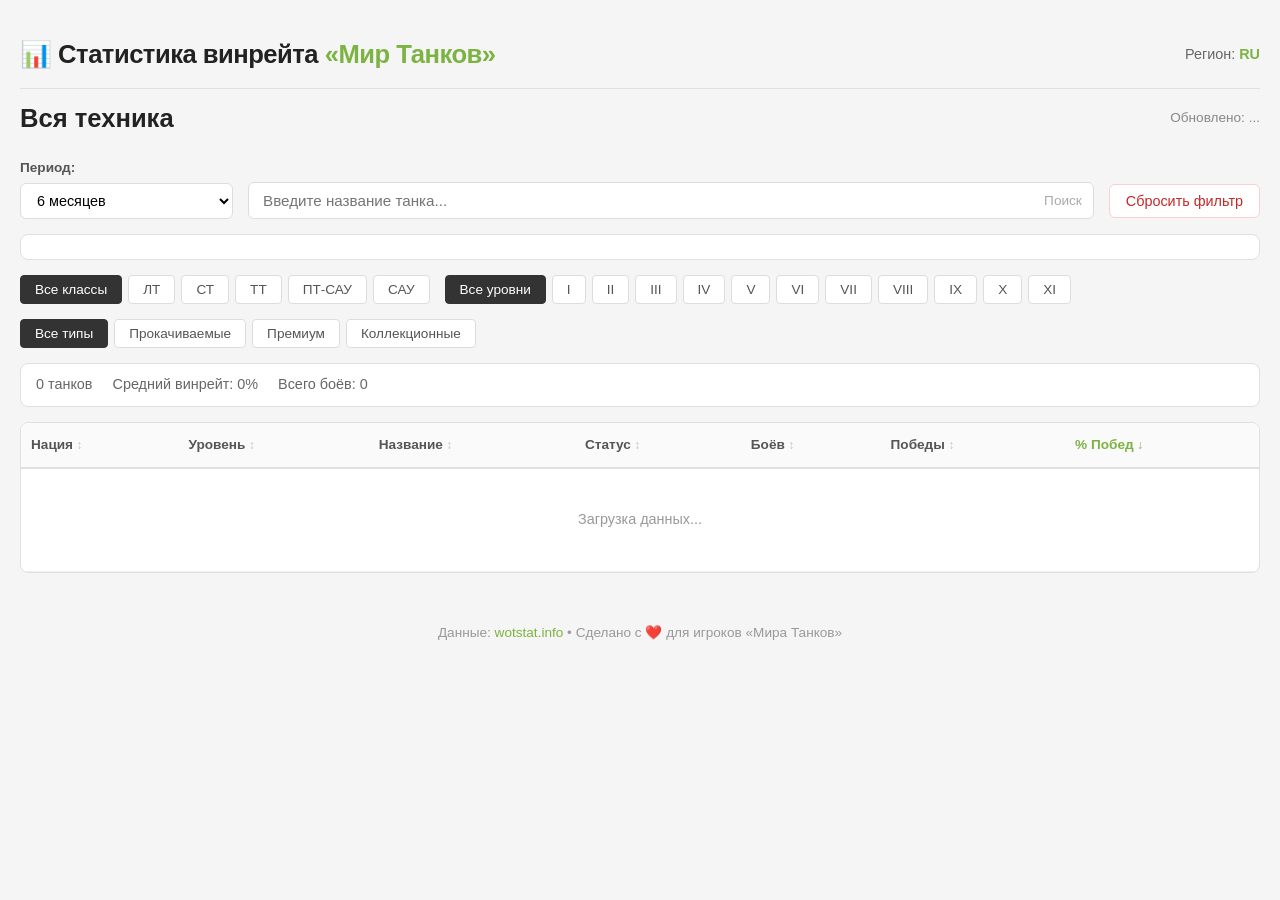
<file: index.html>
<!DOCTYPE html>
<html lang="ru">
<head>
    <meta charset="UTF-8">
    <meta name="viewport" content="width=device-width, initial-scale=1.0">
    <title>Статистика винрейта — Мир Танков</title>
    <link rel="stylesheet" href="style.css">
</head>
<body>
    <div class="app">
        <header class="header">
            <div class="header-left">
                <h1 class="logo">📊 Статистика винрейта <span class="logo-accent">«Мир Танков»</span></h1>
            </div>
            <div class="header-right">
                <span class="region">Регион: <strong>RU</strong></span>
            </div>
        </header>

        <main class="main">
            <div class="page-header">
                <h2>Вся техника</h2>
                <span class="update-info">Обновлено: <span id="update-date">...</span></span>
            </div>

            <div class="toolbar">
                <div class="control-group">
                    <label> Период:</label>
                    <select id="period-select">
                        <option value="3m">3 месяца (текущая мета)</option>
                        <option value="6m" selected>6 месяцев</option>
                        <option value="12m">1 год</option>
                        <option value="all">За всё время</option>
                    </select>
                </div>

                <div class="search-box">
                    <input type="text" id="search-input" placeholder="Введите название танка...">
                    <span class="search-hint" id="search-hint">Поиск</span>
                </div>
                <button class="btn-reset" id="btn-reset">Сбросить фильтр</button>
            </div>

            <div class="nation-filters" id="nation-filters"></div>

            <div class="filter-row">
                <div class="class-filters" id="class-filters">
                    <button class="filter-btn active" data-class="all">Все классы</button>
                    <button class="filter-btn" data-class="ЛТ">ЛТ</button>
                    <button class="filter-btn" data-class="СТ">СТ</button>
                    <button class="filter-btn" data-class="ТТ">ТТ</button>
                    <button class="filter-btn" data-class="ПТ-САУ">ПТ-САУ</button>
                    <button class="filter-btn" data-class="САУ">САУ</button>
                </div>

                <div class="level-filters" id="level-filters">
                    <button class="filter-btn active" data-level="all">Все уровни</button>
                    <button class="filter-btn" data-level="1">I</button>
                    <button class="filter-btn" data-level="2">II</button>
                    <button class="filter-btn" data-level="3">III</button>
                    <button class="filter-btn" data-level="4">IV</button>
                    <button class="filter-btn" data-level="5">V</button>
                    <button class="filter-btn" data-level="6">VI</button>
                    <button class="filter-btn" data-level="7">VII</button>
                    <button class="filter-btn" data-level="8">VIII</button>
                    <button class="filter-btn" data-level="9">IX</button>
                    <button class="filter-btn" data-level="10">X</button>
                    <button class="filter-btn" data-level="11">XI</button>
                </div>

                <div class="category-filters" id="category-filters">
                    <button class="filter-btn active" data-category="all">Все типы</button>
                    <button class="filter-btn" data-category="regular">Прокачиваемые</button>
                    <button class="filter-btn" data-category="premium">Премиум</button>
                    <button class="filter-btn" data-category="collector">Коллекционные</button>
                </div>
            </div>

            <div class="stats-bar">
                <span id="stat-count">0 танков</span>
                <span id="stat-avg">Средний винрейт: 0%</span>
                <span id="stat-battles">Всего боёв: 0</span>
            </div>

            <div class="table-container">
                <table id="tanks-table">
                    <thead>
                        <tr>
                            <th class="sortable" data-sort="nation">Нация</th>
                            <th class="sortable" data-sort="level">Уровень</th>
                            <th class="sortable" data-sort="name">Название</th>
                            <th class="sortable" data-sort="category">Статус</th>
                            <th class="sortable" data-sort="battles">Боёв</th>
                            <th class="sortable" data-sort="wins">Победы</th>
                            <th class="sortable active desc" data-sort="win_rate">% Побед</th>
                        </tr>
                    </thead>
                    <tbody id="tanks-body">
                        <tr><td colspan="7" class="loading">Загрузка данных...</td></tr>
                    </tbody>
                </table>
            </div>
        </main>

        <footer class="footer">
            <p>Данные: <a href="https://wotstat.info/" target="_blank">wotstat.info</a> • Сделано с ❤️ для игроков «Мира Танков»</p>
        </footer>
    </div>

    <script src="script.js"></script>
</body>
</html>
</file>
<file: style.css>
* { margin: 0; padding: 0; box-sizing: border-box; }

body {
    font-family: -apple-system, BlinkMacSystemFont, 'Segoe UI', Roboto, 'Helvetica Neue', Arial, sans-serif;
    background: #f5f5f5;
    color: #333;
    line-height: 1.5;
}

.app { max-width: 1400px; margin: 0 auto; padding: 20px; }

.header {
    display: flex;
    justify-content: space-between;
    align-items: center;
    padding: 15px 0;
    border-bottom: 1px solid #e0e0e0;
    margin-bottom: 10px;
}

.logo {
    font-size: 1.6rem;
    font-weight: 700;
    color: #222;
    letter-spacing: -0.5px;
}

.logo-accent { color: #7cb342; }
.region { color: #666; font-size: 0.9rem; }
.region strong { color: #7cb342; }

.page-header {
    display: flex;
    justify-content: space-between;
    align-items: center;
    margin-bottom: 20px;
    margin-top: 10px;
}

.page-header h2 { font-size: 1.6rem; color: #222; }
.update-info { color: #888; font-size: 0.85rem; }

.toolbar {
    display: flex;
    gap: 15px;
    margin-bottom: 15px;
    flex-wrap: wrap;
    align-items: flex-end;
}

.toolbar .control-group {
    display: flex;
    flex-direction: column;
    gap: 5px;
    min-width: 180px;
}

.toolbar .control-group label {
    font-size: 0.85rem;
    color: #555;
    font-weight: 600;
}

.toolbar #period-select {
    padding: 8px 12px;
    border: 1px solid #ddd;
    border-radius: 6px;
    background: #fff;
    font-size: 0.9rem;
    cursor: pointer;
    outline: none;
}

.toolbar #period-select:focus {
    border-color: #7cb342;
}

.btn-reset {
    padding: 8px 16px;
    border: 1px solid #ffcdd2;
    background: #fff;
    border-radius: 6px;
    cursor: pointer;
    font-size: 0.9rem;
    color: #c62828;
    align-self: flex-end;
    margin-bottom: 1px;
}

.btn-reset:hover { background: #ffebee; }

.search-box {
    flex: 1;
    min-width: 250px;
    position: relative;
}

.search-box input {
    width: 100%;
    padding: 9px 14px;
    border: 1px solid #ddd;
    border-radius: 6px;
    font-size: 0.95rem;
    outline: none;
}

.search-box input:focus { border-color: #7cb342; }
.search-hint { position: absolute; right: 12px; top: 50%; transform: translateY(-50%); color: #aaa; font-size: 0.85rem; }

.nation-filters {
    display: flex;
    gap: 8px;
    padding: 12px 15px;
    background: #fff;
    border: 1px solid #e0e0e0;
    border-radius: 8px;
    margin-bottom: 15px;
    flex-wrap: wrap;
    align-items: center;
}

.nation-btn {
    background: none;
    border: 2px solid transparent;
    border-radius: 6px;
    cursor: pointer;
    padding: 4px;
    transition: all 0.2s;
    display: flex;
    align-items: center;
    justify-content: center;
}

.nation-btn img {
    width: 32px;
    height: 22px;
    object-fit: cover;
    border-radius: 3px;
    box-shadow: 0 1px 2px rgba(0,0,0,0.1);
}

.nation-btn:hover { background: #f0f0f0; }
.nation-btn.active { border-color: #7cb342; background: #f1f8e9; }

.filter-row {
    display: flex;
    gap: 15px;
    margin-bottom: 15px;
    flex-wrap: wrap;
}

.class-filters, .level-filters, .category-filters {
    display: flex;
    gap: 6px;
    flex-wrap: wrap;
}

.filter-btn {
    padding: 6px 14px;
    border: 1px solid #ddd;
    background: #fff;
    border-radius: 4px;
    cursor: pointer;
    font-size: 0.85rem;
    color: #555;
    transition: all 0.2s;
}

.filter-btn:hover { background: #f5f5f5; }
.filter-btn.active { background: #333; color: #fff; border-color: #333; }

.stats-bar {
    display: flex;
    gap: 20px;
    padding: 10px 15px;
    background: #fff;
    border: 1px solid #e0e0e0;
    border-radius: 8px;
    margin-bottom: 15px;
    font-size: 0.9rem;
    color: #666;
    flex-wrap: wrap;
}

.table-container {
    background: #fff;
    border: 1px solid #e0e0e0;
    border-radius: 8px;
    overflow-x: auto;
}

table { width: 100%; border-collapse: collapse; }

th {
    padding: 12px 10px;
    text-align: left;
    font-weight: 600;
    color: #555;
    font-size: 0.85rem;
    border-bottom: 2px solid #e0e0e0;
    background: #fafafa;
    cursor: pointer;
    user-select: none;
    white-space: nowrap;
}

th.sortable:hover { background: #f0f0f0; }
th.sortable.active { color: #7cb342; }
th.sortable::after { content: ' ↕'; opacity: 0.3; font-size: 0.75rem; }
th.sortable.asc::after { content: ' ↑'; opacity: 1; }
th.sortable.desc::after { content: ' ↓'; opacity: 1; }

td {
    padding: 10px;
    border-bottom: 1px solid #f0f0f0;
    font-size: 0.9rem;
    vertical-align: middle;
}

tr:hover td { background: #f9f9f9; }

.tank-name-cell { display: flex; align-items: center; gap: 8px; }
.tank-icon { width: 40px; height: 24px; object-fit: contain; }
.tank-name { font-weight: 500; color: #222; }
.tank-name.premium-name { color: #e65100; }
.tank-name.collector-name { color: #6a1b9a; }

.flag-cell { display: flex; align-items: center; justify-content: center; }
.flag-cell img {
    width: 28px;
    height: 20px;
    object-fit: cover;
    border-radius: 2px;
    box-shadow: 0 1px 2px rgba(0,0,0,0.15);
}

.status-badge {
    display: inline-block;
    padding: 2px 8px;
    border-radius: 3px;
    font-size: 0.75rem;
    font-weight: 500;
}

.status-regular { background: #e8f5e9; color: #2e7d32; }
.status-premium { background: #fff3e0; color: #e65100; }
.status-collector { background: #f3e5f5; color: #6a1b9a; }

.winrate-cell {
    display: flex;
    align-items: center;
    gap: 8px;
}

.winrate-value {
    min-width: 52px;
    font-weight: 600;
    font-size: 0.9rem;
}

.winrate-bar-bg {
    flex: 1;
    height: 6px;
    background: #e0e0e0;
    border-radius: 3px;
    overflow: hidden;
    min-width: 60px;
}

.winrate-bar-fill {
    height: 100%;
    border-radius: 3px;
}

.loading { text-align: center; padding: 40px; color: #999; }

.footer {
    text-align: center;
    margin-top: 30px;
    padding: 20px;
    color: #999;
    font-size: 0.85rem;
}

.footer a { color: #7cb342; text-decoration: none; }

@media (max-width: 768px) {
    .logo { font-size: 1.2rem; }
    .page-header h2 { font-size: 1.2rem; }
    th, td { padding: 8px 6px; font-size: 0.8rem; }
    .tank-icon { width: 30px; }
    .filter-row { gap: 8px; }
    .stats-bar { gap: 10px; font-size: 0.8rem; }
    .nation-btn img { width: 26px; height: 18px; }
    .flag-cell img { width: 22px; height: 15px; }
    .toolbar { gap: 10px; }
    .toolbar .control-group { min-width: 150px; }
}
</file>
